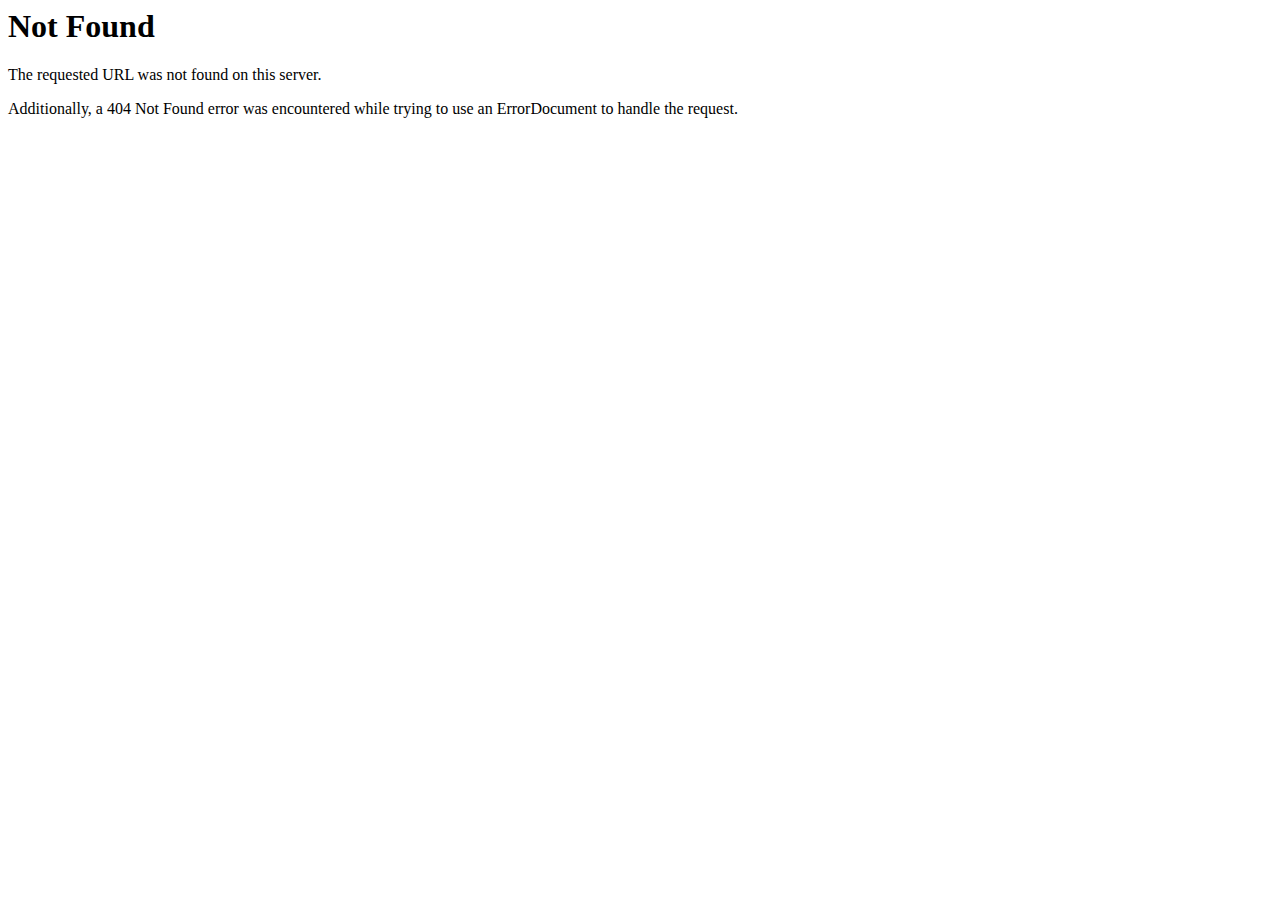
<file: docs/css/fonts/MaterialIcons-Regular.html>
<!DOCTYPE HTML PUBLIC "-//IETF//DTD HTML 2.0//EN">
<html><head>
<title>404 Not Found</title>
</head><body>
<h1>Not Found</h1>
<p>The requested URL was not found on this server.</p>
<p>Additionally, a 404 Not Found
error was encountered while trying to use an ErrorDocument to handle the request.</p>
</body></html>
</file>
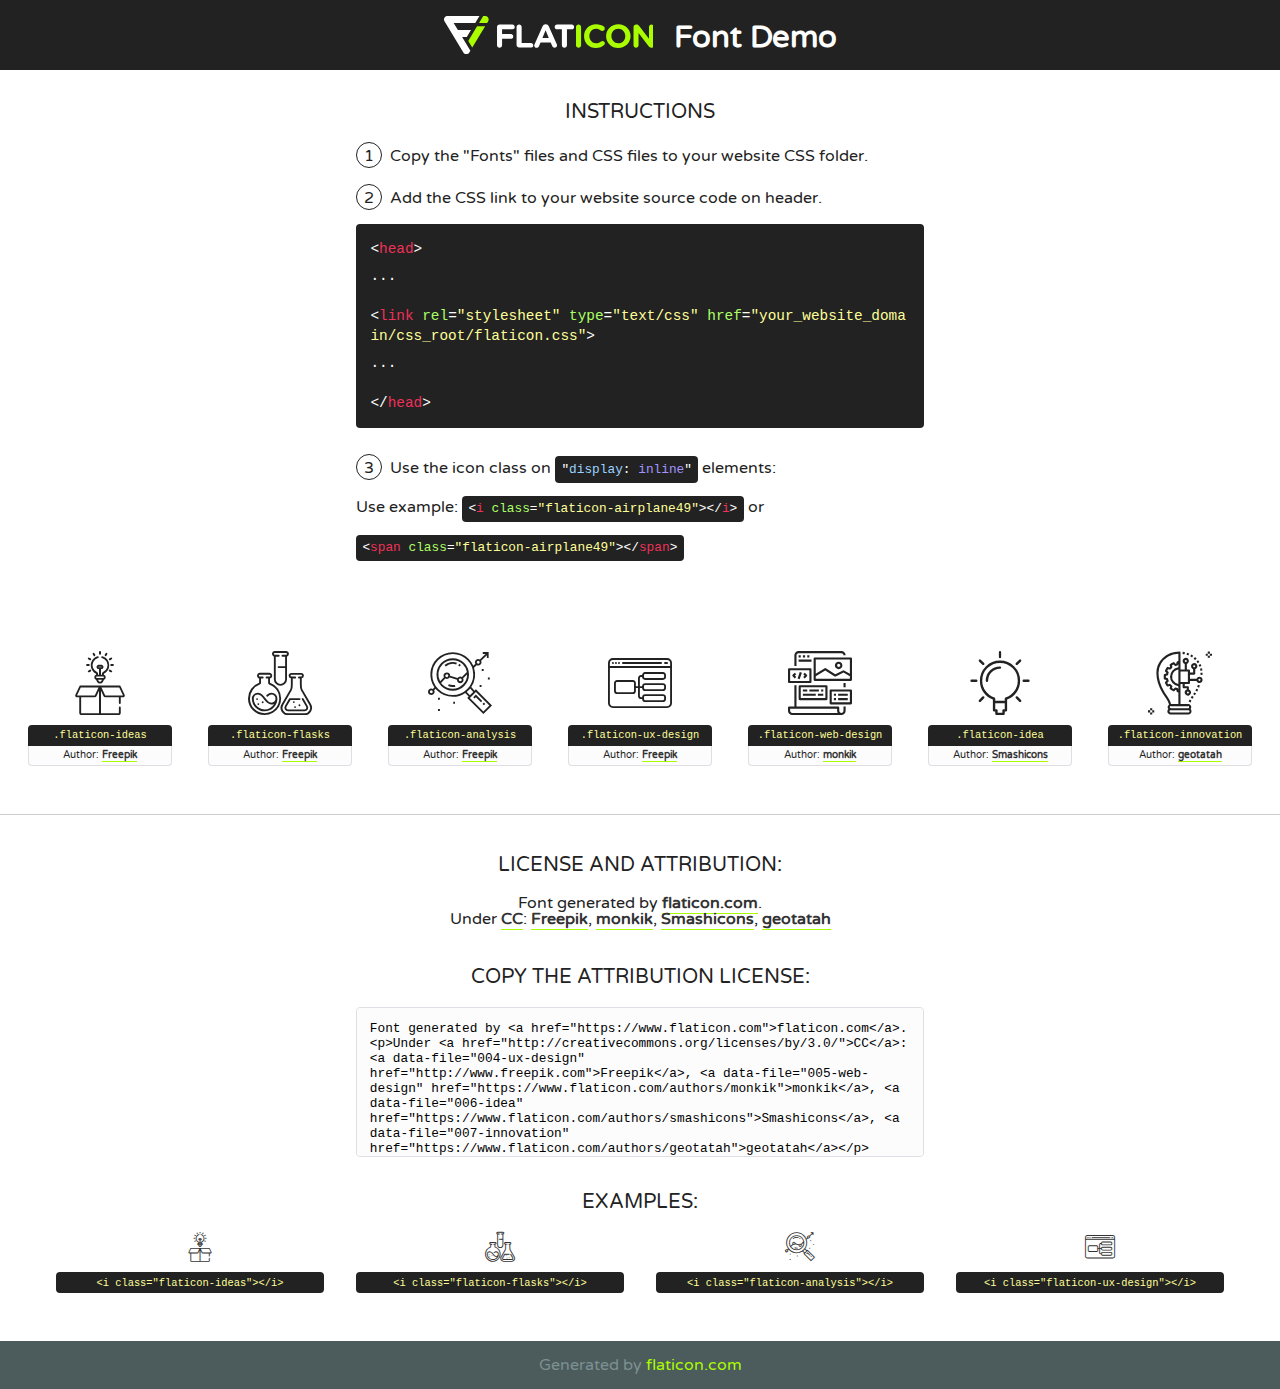
<file: fonts/flaticon/font/flaticon.html>
<!DOCTYPE html>
<!--
  Flaticon icon font: Flaticon
  Creation date: 20/03/2019 02:18
-->
<html>
<!DOCTYPE html>
<html>

<head>
    <title>Flaticon WebFont</title>
    <link href="http://fonts.googleapis.com/css?family=Varela+Round" rel="stylesheet" type="text/css" />
    <link rel="stylesheet" type="text/css" href="flaticon.css">
    <meta charset="UTF-8">
    <style>
    html, body, div, span, applet, object, iframe,
    h1, h2, h3, h4, h5, h6, p, blockquote, pre,
    a, abbr, acronym, address, big, cite, code,
    del, dfn, em, img, ins, kbd, q, s, samp,
    small, strike, strong, sub, sup, tt, var,
    b, u, i, center,
    dl, dt, dd, ol, ul, li,
    fieldset, form, label, legend,
    table, caption, tbody, tfoot, thead, tr, th, td,
    article, aside, canvas, details, embed, 
    figure, figcaption, footer, header, hgroup, 
    menu, nav, output, ruby, section, summary,
    time, mark, audio, video {
        margin: 0;
        padding: 0;
        border: 0;
        font-size: 100%;
        font: inherit;
        vertical-align: baseline;
    }
    /* HTML5 display-role reset for older browsers */
    article, aside, details, figcaption, figure, 
    footer, header, hgroup, menu, nav, section {
        display: block;
    }
    body {
        line-height: 1;
    }
    ol, ul {
        list-style: none;
    }
    blockquote, q {
        quotes: none;
    }
    blockquote:before, blockquote:after,
    q:before, q:after {
        content: '';
        content: none;
    }
    table {
        border-collapse: collapse;
        border-spacing: 0;
    }
    body {
        font-family: 'Varela Round', Helvetica, Arial, sans-serif;
        font-size: 16px;
        color: #222;
    }
    a {
        color: #333;
        border-bottom: 1px solid #a9fd00;
        font-weight: bold;
        text-decoration: none;
    }
    * {
        -moz-box-sizing: border-box;
        -webkit-box-sizing: border-box;
        box-sizing: border-box;
        margin: 0;
        padding: 0;
    }
    [class^="flaticon-"]:before, [class*=" flaticon-"]:before, [class^="flaticon-"]:after, [class*=" flaticon-"]:after {
        font-family: Flaticon;
        font-size: 30px;
        font-style: normal;
        margin-left: 20px;
        color: #333;
    }
    .wrapper {
        max-width: 600px;
        margin: auto;
        padding: 0 1em;
    }
    .title {
        font-size: 1.25em;
        text-align: center;
        margin-bottom: 1em;
        text-transform: uppercase;
    }
    header {
        text-align: center;
        background-color: #222;
        color: #fff;
        padding: 1em;
    }
    header .logo {
        width: 210px;
        height: 38px;
        display: inline-block;
        vertical-align: middle;
        margin-right: 1em;
        border: none;
    }
    header strong {
        font-size: 1.95em;
        font-weight: bold;
        vertical-align: middle;
        margin-top: 5px;
        display: inline-block;
    }
    .demo {
        margin: 2em auto;
        line-height: 1.25em;
    }
    .demo ul li {
        margin-bottom: 1em;
    }
    .demo ul li .num {
        color: #222;
        border-radius: 20px;
        display: inline-block;
        width: 26px;
        padding: 3px;
        height: 26px;
        text-align: center;
        margin-right: 0.5em;
        border: 1px solid #222;
    }
    .demo ul li code {
        background-color: #222;
        border-radius: 4px;
        padding: 0.25em 0.5em;
        display: inline-block;
        color: #fff;
        font-family: Consolas,Monaco,Lucida Console,Liberation Mono,DejaVu Sans Mono,Bitstream Vera Sans Mono,Courier New, monospace;
        font-weight: lighter;
        margin-top: 1em;
        font-size: 0.8em;
        word-break: break-all;
    }
    .demo ul li code.big {
        padding: 1em;
        font-size: 0.9em;
    }
    .demo ul li code .red {
        color: #EF3159;
    }
    .demo ul li code .green {
        color: #ACFF65;
    }
    .demo ul li code .yellow {
        color: #FFFF99;
    }
    .demo ul li code .blue {
        color: #99D3FF;
    }
    .demo ul li code .purple {
        color: #A295FF;
    }
    .demo ul li code .dots {
        margin-top: 0.5em;
        display: block;
    }
    #glyphs {
        border-bottom: 1px solid #ccc;
        padding: 2em 0;
        text-align: center;
    }
    .glyph {
        display: inline-block;
        width: 9em;
        margin: 1em;
        text-align: center;
        vertical-align: top;
        background: #FFF;
    }
    .glyph .glyph-icon {
        padding: 10px;
        display: block;
        font-family:"Flaticon";
        font-size: 64px;
        line-height: 1;
    }
    .glyph .glyph-icon:before {
        font-size: 64px;
        color: #222;
        margin-left: 0;
    }
    .class-name {
        font-size: 0.65em;
        background-color: #222;
        color: #fff;
        border-radius: 4px 4px 0 0;
        padding: 0.5em;
        color: #FFFF99;
        font-family: Consolas,Monaco,Lucida Console,Liberation Mono,DejaVu Sans Mono,Bitstream Vera Sans Mono,Courier New, monospace;
    }
    .author-name {
        font-size: 0.6em;
        background-color: #fcfcfd;
        border: 1px solid #DEDEE4;
        border-top: 0;
        border-radius: 0 0 4px 4px;
        padding: 0.5em;
    }
    .class-name:last-child {
        font-size: 10px;
        color:#888;
    }
    .class-name:last-child a {
        font-size: 10px;
        color:#555;
    }
    .class-name:last-child a:hover {
        color:#a9fd00;
    }
    .glyph > input {
        display: block;
        width: 100px;
        margin: 5px auto;
        text-align: center;
        font-size: 12px;
        cursor: text;
    }
    .glyph > input.icon-input {
        font-family:"Flaticon";
        font-size: 16px;
        margin-bottom: 10px;
    }
    .attribution .title {
        margin-top: 2em;
    }
    .attribution textarea {
        background-color: #fcfcfd;
        padding: 1em;
        border: none;
        box-shadow: none;
        border: 1px solid #DEDEE4;
        border-radius: 4px;
        resize: none;
        width: 100%;
        height: 150px;
        font-size: 0.8em;
        font-family: Consolas,Monaco,Lucida Console,Liberation Mono,DejaVu Sans Mono,Bitstream Vera Sans Mono,Courier New, monospace;
        -webkit-appearance: none;
    }
    .iconsuse {
        margin: 2em auto;
        text-align: center;
        max-width: 1200px;
    }
    .iconsuse:after {
        content: '';
        display: table;
        clear: both;
    }
    .iconsuse .image {
        float: left;
        width: 25%;
        padding: 0 1em;
    }
    .iconsuse .image p {
        margin-bottom: 1em;
    }
    .iconsuse .image span {
        display: block;
        font-size: 0.65em;
        background-color: #222;
        color: #fff;
        border-radius: 4px;
        padding: 0.5em;
        color: #FFFF99;
        margin-top: 1em;
        font-family: Consolas,Monaco,Lucida Console,Liberation Mono,DejaVu Sans Mono,Bitstream Vera Sans Mono,Courier New, monospace;
    }
    #footer {
        text-align: center;
        background-color: #4C5B5C;
        color: #7c9192;
        padding: 1em;
    }
    #footer a {
        border: none;
        color: #a9fd00;
        font-weight: normal;
    }
    @media (max-width: 960px) {
        .iconsuse .image {
            width: 50%;
        }
    }
    @media (max-width: 560px) {
        .iconsuse .image {
            width: 100%;
        }
    }
    </style>
</head>

<body class="characters-off">

    <header>
        <a href="https://www.flaticon.com" target="_blank" class="logo">
            <svg version="1.1" xmlns="http://www.w3.org/2000/svg" xmlns:xlink="http://www.w3.org/1999/xlink" xmlns:a="http://ns.adobe.com/AdobeSVGViewerExtensions/3.0/" viewBox="0 0 560.875 102.036" enable-background="new 0 0 560.875 102.036" xml:space="preserve">
                <defs>
                </defs>
                <g>
                    <g class="letters">
                        <path fill="#ffffff" d="M141.596,29.675c0-3.777,2.985-6.767,6.764-6.767h34.438c3.426,0,6.15,2.728,6.15,6.15
                        c0,3.43-2.724,6.149-6.15,6.149h-27.674v13.091h23.719c3.429,0,6.151,2.724,6.151,6.15c0,3.43-2.723,6.149-6.151,6.149h-23.719
                        v17.574c0,3.773-2.986,6.761-6.764,6.761c-3.779,0-6.764-2.989-6.764-6.761V29.675z"></path>
                        <path fill="#ffffff" d="M193.844,29.149c0-3.781,2.985-6.767,6.764-6.767c3.776,0,6.763,2.985,6.763,6.767v42.957h25.039
                        c3.426,0,6.149,2.726,6.149,6.153c0,3.425-2.723,6.15-6.149,6.15h-31.802c-3.779,0-6.764-2.986-6.764-6.768V29.149z"></path>
                        <path fill="#ffffff" d="M241.891,75.71l21.438-48.407c1.492-3.341,4.215-5.357,7.906-5.357h0.792
                        c3.686,0,6.323,2.017,7.815,5.357l21.439,48.407c0.436,0.967,0.701,1.845,0.701,2.723c0,3.602-2.809,6.501-6.414,6.501
                        c-3.161,0-5.269-1.845-6.499-4.655l-4.132-9.661h-27.059l-4.301,10.102c-1.144,2.631-3.426,4.214-6.237,4.214
                        c-3.517,0-6.24-2.81-6.24-6.325C241.1,77.64,241.451,76.677,241.891,75.71z M279.932,58.666l-8.521-20.297l-8.526,20.297H279.932
                        z"></path>
                        <path fill="#ffffff" d="M314.864,35.387H301.86c-3.429,0-6.239-2.813-6.239-6.238c0-3.429,2.811-6.24,6.239-6.24h39.533
                        c3.426,0,6.237,2.811,6.237,6.24c0,3.425-2.811,6.238-6.237,6.238h-13.001v42.785c0,3.773-2.99,6.761-6.764,6.761
                        c-3.779,0-6.764-2.989-6.764-6.761V35.387z"></path>
                        <path fill="#A9FD00" d="M352.615,29.149c0-3.781,2.985-6.767,6.767-6.767c3.774,0,6.761,2.985,6.761,6.767v49.024
                        c0,3.773-2.987,6.761-6.761,6.761c-3.781,0-6.767-2.989-6.767-6.761V29.149z"></path>
                        <path fill="#A9FD00" d="M374.132,53.836v-0.179c0-17.481,13.178-31.801,32.065-31.801c9.22,0,15.459,2.458,20.557,6.238
                        c1.402,1.054,2.637,2.985,2.637,5.357c0,3.692-2.985,6.59-6.681,6.59c-1.845,0-3.071-0.702-4.044-1.319
                        c-3.776-2.813-7.729-4.393-12.562-4.393c-10.364,0-17.831,8.611-17.831,19.154v0.173c0,10.542,7.291,19.329,17.831,19.329
                        c5.715,0,9.492-1.756,13.359-4.834c1.049-0.874,2.458-1.491,4.039-1.491c3.429,0,6.325,2.813,6.325,6.236
                        c0,2.106-1.056,3.78-2.282,4.834c-5.539,4.834-12.036,7.733-21.878,7.733C387.572,85.464,374.132,71.493,374.132,53.836z"></path>
                        <path fill="#A9FD00" d="M433.009,53.836v-0.179c0-17.481,13.79-31.801,32.766-31.801c18.981,0,32.592,14.143,32.592,31.628v0.173
                        c0,17.483-13.785,31.807-32.769,31.807C446.625,85.464,433.009,71.32,433.009,53.836z M484.224,53.836v-0.179
                        c0-10.539-7.725-19.326-18.626-19.326c-10.893,0-18.449,8.611-18.449,19.154v0.173c0,10.542,7.73,19.329,18.626,19.329
                        C476.676,72.986,484.224,64.378,484.224,53.836z"></path>
                        <path fill="#A9FD00" d="M506.233,29.321c0-3.774,2.99-6.763,6.767-6.763h1.401c3.252,0,5.183,1.583,7.029,3.953l26.093,34.265
                        V29.059c0-3.692,2.99-6.677,6.681-6.677c3.683,0,6.671,2.985,6.671,6.677v48.934c0,3.78-2.987,6.765-6.764,6.765h-0.436
                        c-3.257,0-5.188-1.581-7.034-3.953l-27.056-35.492v32.944c0,3.687-2.985,6.676-6.678,6.676c-3.683,0-6.673-2.989-6.673-6.676
                        V29.321z"></path>
                    </g>
                    <g class="insignia">
                        <path fill="#ffffff" d="M48.372,56.137h12.517l11.156-18.537H37.186L25.688,18.539h57.825L94.668,0H9.271
                        C5.925,0,2.842,1.801,1.198,4.716c-1.644,2.907-1.593,6.482,0.134,9.343l50.38,83.501c1.678,2.781,4.689,4.476,7.938,4.476
                        c3.246,0,6.257-1.695,7.935-4.476l2.898-4.804L48.372,56.137z"></path>
                        <g class="i">
                            <path fill="#A9FD00" d="M93.575,18.539h0.031v0.004l21.652,0.004l2.705-4.488c1.727-2.861,1.778-6.436,0.133-9.343
                            C116.454,1.801,113.371,0,110.026,0h-5.294L93.575,18.539z"></path>
                            <polygon fill="#A9FD00" points="88.291,27.356 64.725,66.486 75.519,84.404 109.942,27.356"></polygon>
                        </g>
                    </g>
                </g>
            </svg>
        </a>
        <strong>Font Demo</strong>
    </header>


    <section class="demo wrapper">

        <p class="title">Instructions</p>

        <ul>
            <li>
                <span class="num">1</span>Copy the "Fonts" files and CSS files to your website CSS folder.
            </li>
            <li>
                <span class="num">2</span>Add the CSS link to your website source code on header.
                <code class="big">
                    &lt;<span class="red">head</span>&gt;
                    <br/><span class="dots">...</span>
                    <br/>&lt;<span class="red">link</span> <span class="green">rel</span>=<span class="yellow">"stylesheet"</span> <span class="green">type</span>=<span class="yellow">"text/css"</span> <span class="green">href</span>=<span class="yellow">"your_website_domain/css_root/flaticon.css"</span>&gt;
                    <br/><span class="dots">...</span>
                    <br/>&lt;/<span class="red">head</span>&gt;
                </code>
            </li>

            <li>
                <p>
                    <span class="num">3</span>Use the icon class on <code>"<span class="blue">display</span>:<span class="purple"> inline</span>"</code> elements:
                    <br />
                    Use example: <code>&lt;<span class="red">i</span> <span class="green">class</span>=<span class="yellow">&quot;flaticon-airplane49&quot;</span>&gt;&lt;/<span class="red">i</span>&gt;</code> or <code>&lt;<span class="red">span</span> <span class="green">class</span>=<span class="yellow">&quot;flaticon-airplane49&quot;</span>&gt;&lt;/<span class="red">span</span>&gt;</code>
            </li>
        </ul>

    </section>




   <section id="glyphs">          
    
      
        <div class="glyph"><div class="glyph-icon flaticon-ideas"></div>
            <div class="class-name">.flaticon-ideas</div>
            <div class="author-name">Author: <a data-file="001-ideas" href="http://www.freepik.com">Freepik</a> </div> 
        </div>        
        
        <div class="glyph"><div class="glyph-icon flaticon-flasks"></div>
            <div class="class-name">.flaticon-flasks</div>
            <div class="author-name">Author: <a data-file="002-flasks" href="http://www.freepik.com">Freepik</a> </div> 
        </div>        
        
        <div class="glyph"><div class="glyph-icon flaticon-analysis"></div>
            <div class="class-name">.flaticon-analysis</div>
            <div class="author-name">Author: <a data-file="003-analysis" href="http://www.freepik.com">Freepik</a> </div> 
        </div>        
        
        <div class="glyph"><div class="glyph-icon flaticon-ux-design"></div>
            <div class="class-name">.flaticon-ux-design</div>
            <div class="author-name">Author: <a data-file="004-ux-design" href="http://www.freepik.com">Freepik</a> </div> 
        </div>        
        
        <div class="glyph"><div class="glyph-icon flaticon-web-design"></div>
            <div class="class-name">.flaticon-web-design</div>
            <div class="author-name">Author: <a data-file="005-web-design" href="https://www.flaticon.com/authors/monkik">monkik</a> </div> 
        </div>        
        
        <div class="glyph"><div class="glyph-icon flaticon-idea"></div>
            <div class="class-name">.flaticon-idea</div>
            <div class="author-name">Author: <a data-file="006-idea" href="https://www.flaticon.com/authors/smashicons">Smashicons</a> </div> 
        </div>        
        
        <div class="glyph"><div class="glyph-icon flaticon-innovation"></div>
            <div class="class-name">.flaticon-innovation</div>
            <div class="author-name">Author: <a data-file="007-innovation" href="https://www.flaticon.com/authors/geotatah">geotatah</a> </div> 
        </div>        
        

    </section>



    <section class="attribution wrapper"   style="text-align:center;">

      <div class="title">License and attribution:</div><div class="attrDiv">Font generated by <a href="https://www.flaticon.com">flaticon.com</a>. <div><p>Under <a href="http://creativecommons.org/licenses/by/3.0/">CC</a>: <a data-file="004-ux-design" href="http://www.freepik.com">Freepik</a>, <a data-file="005-web-design" href="https://www.flaticon.com/authors/monkik">monkik</a>, <a data-file="006-idea" href="https://www.flaticon.com/authors/smashicons">Smashicons</a>, <a data-file="007-innovation" href="https://www.flaticon.com/authors/geotatah">geotatah</a></p>  </div>
      </div>
      <div class="title">Copy the Attribution License:</div>

    <textarea onclick="this.focus();this.select();">Font generated by &lt;a href=&quot;https://www.flaticon.com&quot;&gt;flaticon.com&lt;/a&gt;. <p>Under <a href="http://creativecommons.org/licenses/by/3.0/">CC</a>: <a data-file="004-ux-design" href="http://www.freepik.com">Freepik</a>, <a data-file="005-web-design" href="https://www.flaticon.com/authors/monkik">monkik</a>, <a data-file="006-idea" href="https://www.flaticon.com/authors/smashicons">Smashicons</a>, <a data-file="007-innovation" href="https://www.flaticon.com/authors/geotatah">geotatah</a></p>  
     </textarea>

    </section>

    <section class="iconsuse">

          <div class="title">Examples:</div>            
             
            <div class="image">
                <p>
                    <i class="glyph-icon flaticon-ideas"></i> 
                    <span>&lt;i class=&quot;flaticon-ideas&quot;&gt;&lt;/i&gt;</span>
                </p>
            </div>
            
            <div class="image">
                <p>
                    <i class="glyph-icon flaticon-flasks"></i> 
                    <span>&lt;i class=&quot;flaticon-flasks&quot;&gt;&lt;/i&gt;</span>
                </p>
            </div>
            
            <div class="image">
                <p>
                    <i class="glyph-icon flaticon-analysis"></i> 
                    <span>&lt;i class=&quot;flaticon-analysis&quot;&gt;&lt;/i&gt;</span>
                </p>
            </div>
            
            <div class="image">
                <p>
                    <i class="glyph-icon flaticon-ux-design"></i> 
                    <span>&lt;i class=&quot;flaticon-ux-design&quot;&gt;&lt;/i&gt;</span>
                </p>
            </div>
                       
        </div>
                            
    </section>

<div id="footer">
    <div>Generated by <a href="https://www.flaticon.com">flaticon.com</a>
    </div>
</div>



</body>
</html>
</file>
<file: fonts/flaticon/font/flaticon.css>
/*
  	Flaticon icon font: Flaticon
  	Creation date: 20/03/2019 02:18
  	*/

@font-face {
  font-family: "Flaticon";
  src: url("./Flaticon.eot");
  src: url("./Flaticon.eot?#iefix") format("embedded-opentype"),
       url("./Flaticon.woff2") format("woff2"),
       url("./Flaticon.woff") format("woff"),
       url("./Flaticon.ttf") format("truetype"),
       url("./Flaticon.svg#Flaticon") format("svg");
  font-weight: normal;
  font-style: normal;
}

@media screen and (-webkit-min-device-pixel-ratio:0) {
  @font-face {
    font-family: "Flaticon";
    src: url("./Flaticon.svg#Flaticon") format("svg");
  }
}

[class^="flaticon-"]:before, [class*=" flaticon-"]:before,
[class^="flaticon-"]:after, [class*=" flaticon-"]:after {   
  font-family: Flaticon;
        font-size: 20px;
font-style: normal;
margin-left: 20px;
}

.flaticon-ideas:before { content: "\f100"; }
.flaticon-flasks:before { content: "\f101"; }
.flaticon-analysis:before { content: "\f102"; }
.flaticon-ux-design:before { content: "\f103"; }
.flaticon-web-design:before { content: "\f104"; }
.flaticon-idea:before { content: "\f105"; }
.flaticon-innovation:before { content: "\f106"; }
</file>
